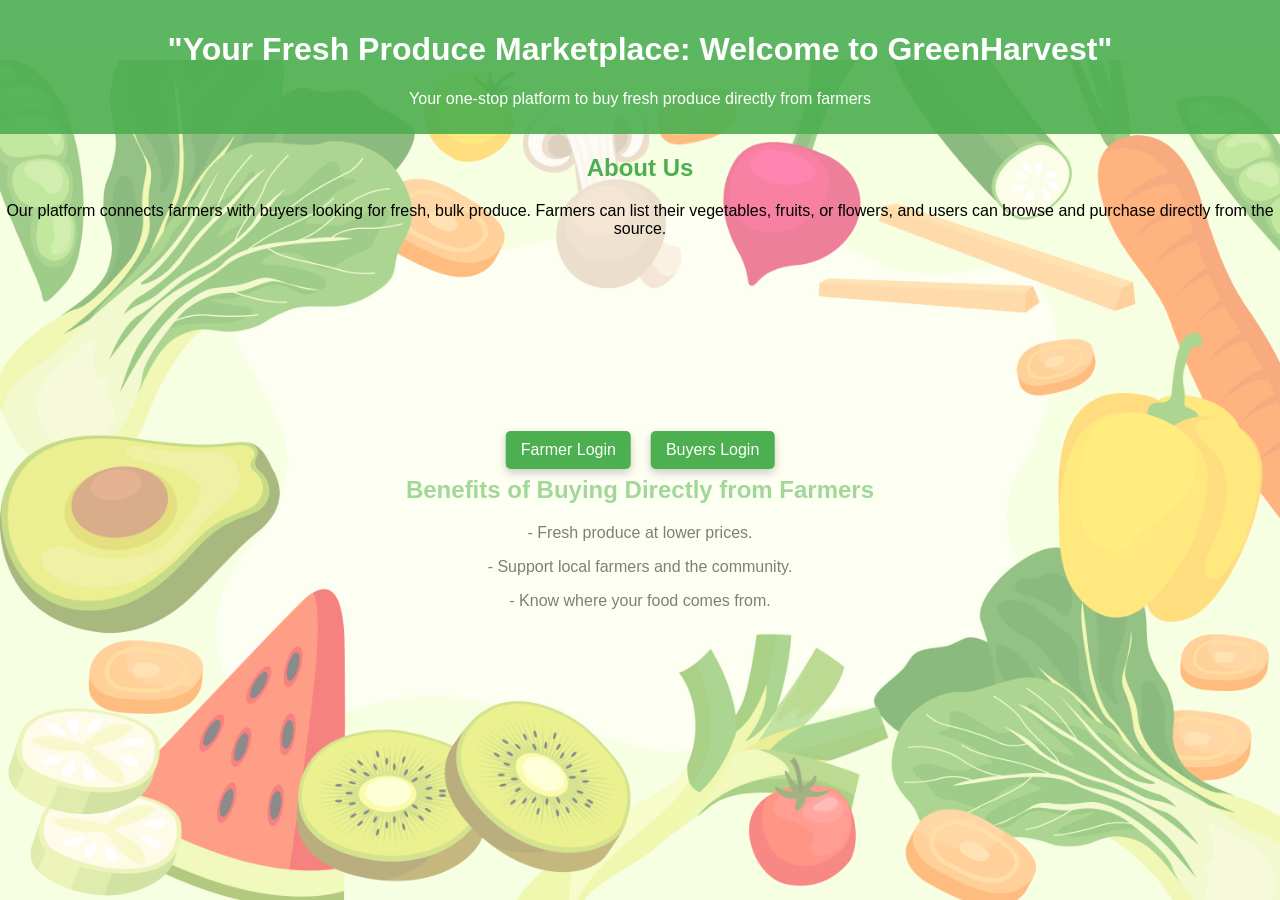
<file: index.html>
<!DOCTYPE html>
<html lang="en">
<head>
    <meta charset="UTF-8">
    <meta name="viewport" content="width=device-width, initial-scale=1.0">
    <title>Farm Produce Portal</title>
     
    <style>
        body {
            font-family: Arial, sans-serif;
            margin: 0;
            padding: 0;
            text-align: center; /* Center align text */
            overflow: hidden; /* Prevents scrolling */
        }

        header {
            background-color: rgba(76, 175, 80, 0.9); /* Green with transparency */
            color: white;
            padding: 10px 0;
            position: relative; /* Allows positioning of the header */
            z-index: 2; /* Ensure header is above the image */
        }

        .full-screen-image {
            position: fixed; /* Fixed positioning for full screen */
            top: 60px; /* Starts below the header */
            left: 0;
            width: 100%; /* Full width */
            height: calc(100% - 60px); /* Full height minus header height */
            object-fit: cover; /* Cover the entire area */
            opacity: 0.5; /* 50% transparency */
            z-index: 1; /* Ensure image is below other elements */
            transition: opacity 0.5s ease-in-out; /* Smooth opacity transition */
        }

        .login-options {
            position: absolute; /* Position buttons over the image */
            top: 50%; /* Center vertically */
            left: 50%; /* Center horizontally */
            transform: translate(-50%, -50%); /* Adjust for the button size */
            display: flex;
            gap: 20px; /* Space between buttons */
            z-index: 2; /* Ensure buttons are on top */
        }

        .login-btn {
            background-color: #4CAF50;
            color: white;
            padding: 10px 15px;
            border: none;
            border-radius: 5px;
            text-decoration: none;
            transition: background-color 0.3s, transform 0.3s, box-shadow 0.3s; /* Smooth transitions */
            box-shadow: 0 4px 10px rgba(0, 0, 0, 0.2); /* Initial shadow effect */
        }

        .login-btn:hover {
            background-color: #45a049;
            transform: scale(1.1); /* Scale effect on hover */
            box-shadow: 0 8px 20px rgba(0, 0, 0, 0.3); /* Shadow effect on hover */
        }

        .info {
            position: relative;
            z-index: 2; /* Ensure the info section is above the image */
            margin-bottom: 20px;
            opacity: 0; /* Start hidden */
            animation: fadeIn 1s forwards; /* Fade-in effect */
            animation-delay: 0.5s; /* Delay before fade-in */
        }

        @keyframes fadeIn {
            from {
                opacity: 0; /* Start from transparent */
            }
            to {
                opacity: 1; /* End with visible */
            }
        }
        
        h2 {
            color: #4CAF50; /* Green color for headings */
        }
        
        .contact-info {
            display: flex;
            justify-content: center;
            align-items: center;
            gap: 20px; /* Space between items */
            flex-wrap: wrap; /* Wrap items to next line if necessary */
        }

        .contact-item {
            background-color: #f9f9f9;
            padding: 10px 15px;
            border-radius: 5px;
            box-shadow: 0 1px 3px rgba(0, 0, 0, 0.1);
        }

        .error {
            color: red;
        }
    </style>
</head>
<body>
    <header>
        <h1>"Your Fresh Produce Marketplace: Welcome to GreenHarvest"</h1>
        <p>Your one-stop platform to buy fresh produce directly from farmers</p>
    </header>

    <img src="7718435.jpg" alt="Fresh farm produce" class="full-screen-image">

    <main>
        <section class="info">
            <h2>About Us</h2>
            <p>Our platform connects farmers with buyers looking for fresh, bulk produce. Farmers can list their vegetables, fruits, or flowers, and users can browse and purchase directly from the source.</p>
        </section>

        <section class="login-options">
            <a href="farmer-login.php" class="login-btn">Farmer Login</a>
            <a href="user-login.php" class="login-btn">Buyers Login</a>
        </section>
      
    </main>
<div></div><br><div></div><br><div></div><br><div></div><br><div></div><br><div></div><br><div></div><br><div></div><br><div></div><br><div></div><br><div></div><br>
       <div id="section">
        <h2>Benefits of Buying Directly from Farmers</h2>
        <p>- Fresh produce at lower prices.</p>
        <p>- Support local farmers and the community.</p>
        <p>- Know where your food comes from.</p>
    
       </div>
</body>
</html>
</file>
